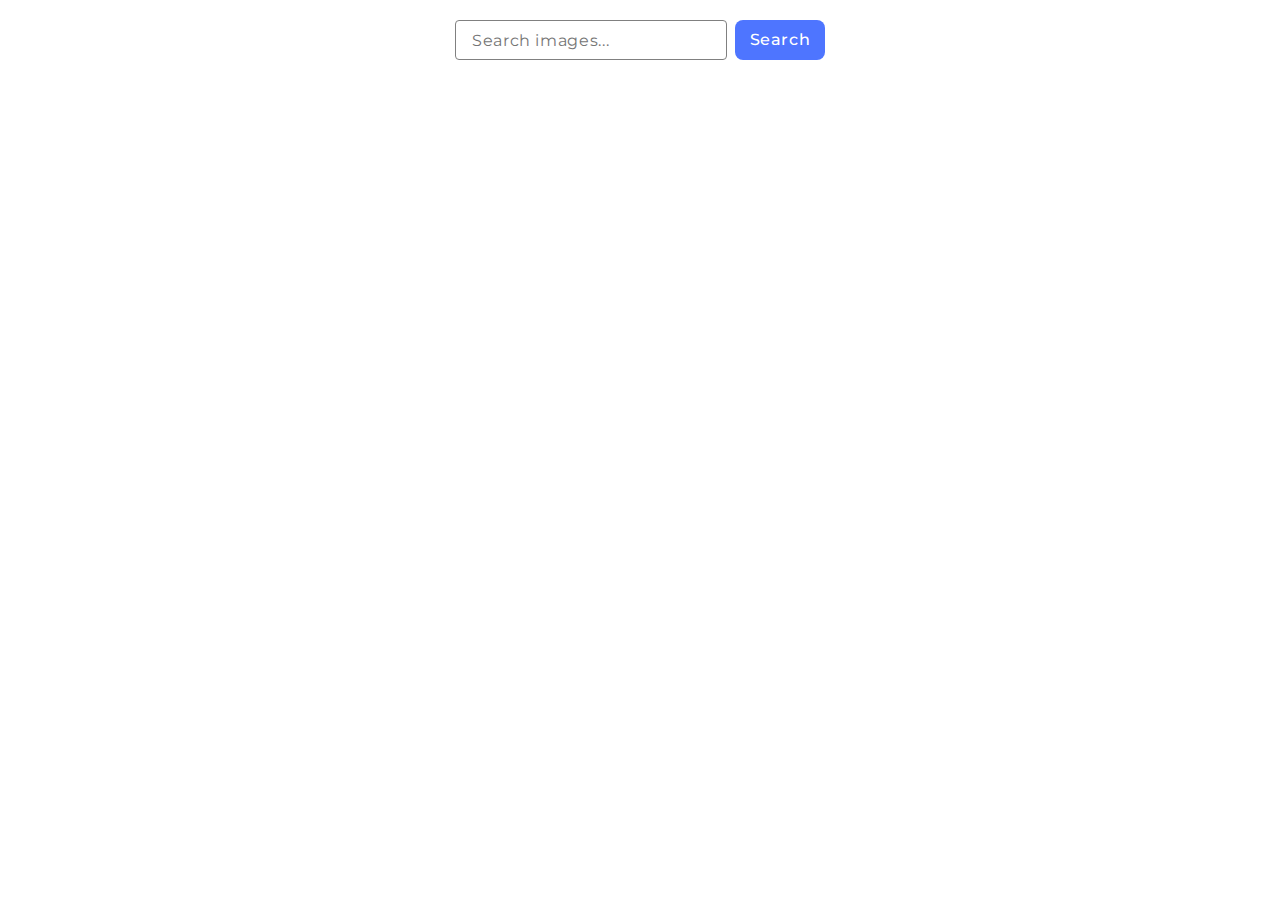
<file: src/index.html>
<!DOCTYPE html>
<html lang="en">
  <head>
    <meta charset="UTF-8" />

    <meta name="viewport" content="width=device-width, initial-scale=1.0" />
    <title>Homework-11</title>
    <link
      href="https://fonts.googleapis.com/css2?family=Montserrat:wght@400;500&display=swap"
      rel="stylesheet"
    />
    <link rel="stylesheet" href="./css/styles.css" />
  </head>
  <body>
    <section>
      <form class="form" name="search_form" autocomplete="off">
        <input type="text" name="search_input" placeholder="Search images..." />
        <button type="submit">Search</button>
      </form>
      <ul class="gallery"></ul>
      <div class="spinner is-hidden"></div>
    </section>

    <script type="module" src="./main.js"></script>
  </body>
</html>
</file>
<file: src/css/styles.css>
body {
    font-family: Roboto, sans-serif;
    color: #434455;
    background-color: #FFFFFF;
}
ul{
    padding: 0;
}


img {
    display: block;
    max-width: 100%;
    height: auto;
    box-sizing: border-box;
}

h1,
h2,
h3,
h4,
h5,
h6,
p {
    margin-top: 0;
    margin-bottom: 0;
}
a {
    text-decoration: none;
    
}

form {
    display: flex;
    margin-top: 20px;
    margin-bottom: 32px;
    justify-content: center;
    gap: 8px;
}
input {
    width: 272px;
    height: 40px;
    border-radius: 4px;
    border: 1px solid #808080;
    color: #808080;
    font-family: Montserrat;
    font-size: 16px;
    font-style: normal;
    font-weight: 400;
    line-height: 1.5;
    letter-spacing: 0.04em;
    padding: 8px 16px;
    box-sizing: border-box;
}
input:hover {
    border: 1px solid #000;
}
input:active,
input:focus {
    outline: none;
    border: 1px solid #4E75FF;
}
button {
    border-radius: 8px;
    background: #4E75FF;
    width: 90px;
    height: 40px;
    border-color: transparent;
    color: #FFF;
    font-family: Montserrat;
    font-size: 16px;
    font-style: normal;
    font-weight: 500;
    line-height: 1.5;
    letter-spacing: 0.04em;
}
button:hover {
    background: #6C8CFF;
}
.gallery {
    display: flex;
    gap: 24px;
    flex-wrap: wrap;
    justify-content: center;
}

.gallery-item {

    list-style: none;

}

.gallery-image {
    width: 360px;
    height: 200px;
    
}

.modal img {
    width: 1112px;
    height: 640px;
}
.image-button {
    
    width: 360px;
    display: flex;
    gap: 32px;
    list-style-type: none;
    margin-top: 4px;
    margin-bottom: 0;
    padding-left: 0;
    justify-content: center;
    box-sizing: border-box;
}
.image-button li :first-child {
    color: #2E2F42;
    font-family: Montserrat;
    font-size: 12px;
    font-style: normal;
    font-weight: 600;
    line-height: 1.3;
    letter-spacing: 0.04em;
}
.image-button li :last-child{
    font-weight: 400;
    line-height: 2;
color: #2E2F42;
    font-family: Montserrat;
    font-size: 12px;
    font-style: normal;
    letter-spacing: 0.04em;
}
.image-button li {
    display: flex;
    flex-direction: column;
    justify-content: center;
    align-items: center;
    
}
section {
    width: 100%;
    max-width: 1440px;
    box-sizing: border-box;
}
.full-image {
    border: 1px solid #808080;;
}
.is-hidden {
    opacity: 0;
    visibility: hidden;
    pointer-events: none;
}
.spinner {
    width: 56px;
    height: 56px;
    border-radius: 50%;
    background: conic-gradient(#0000 10%, #474bff);
    animation: spinner-zp9dbg 1s infinite linear;
    position: fixed;
    left: 50%;
}


@keyframes spinner-zp9dbg {
    to {
        transform: rotate(1turn);
    }
}
</file>
